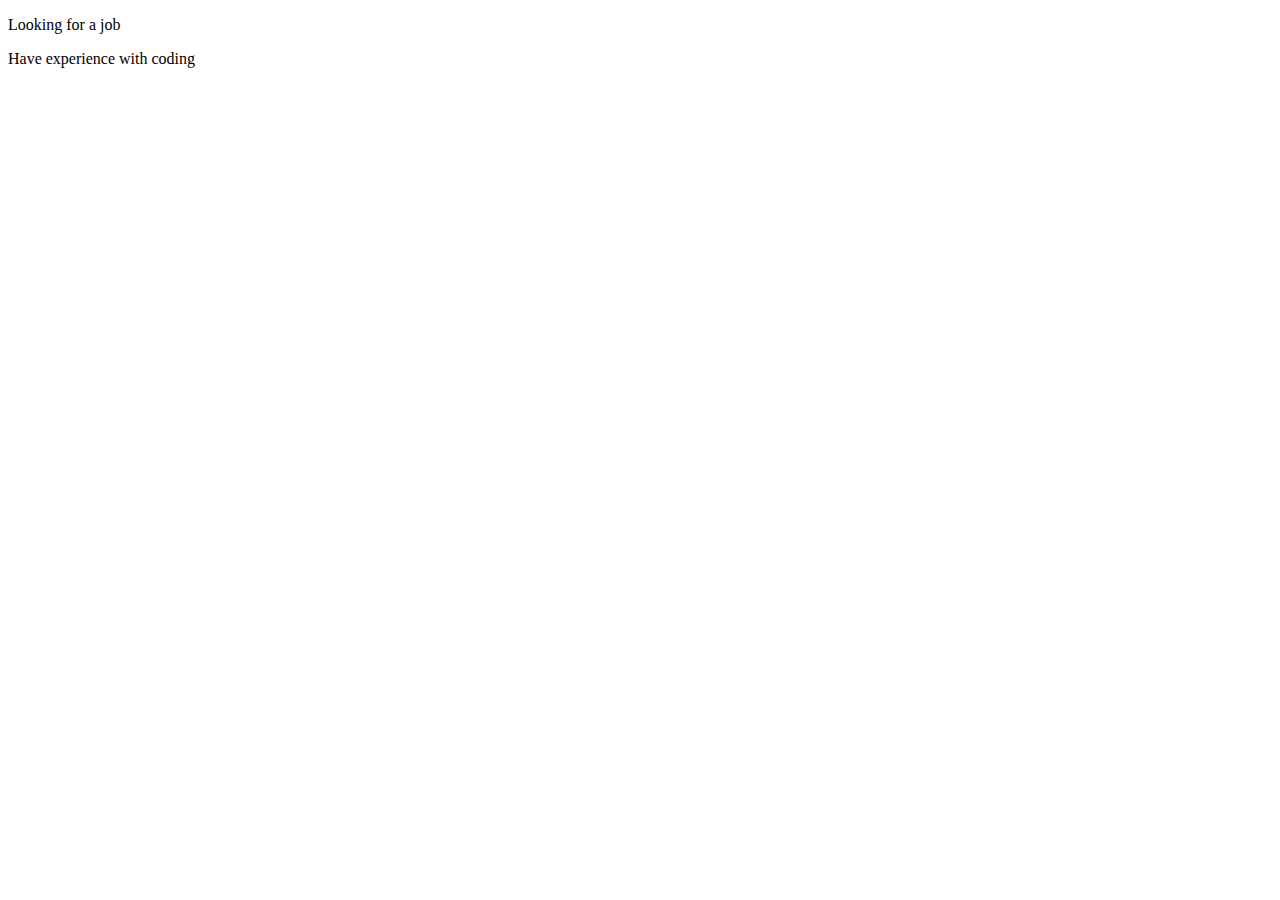
<file: aboutme.html>
<!DOCTYPE html>
<html>
    <head>
        <title>about Wilbert</title>
    </head>
    <body>
        <p> Looking for a job </p>
        <p>Have experience with coding</p>
        
    </body>
</html>
</file>
